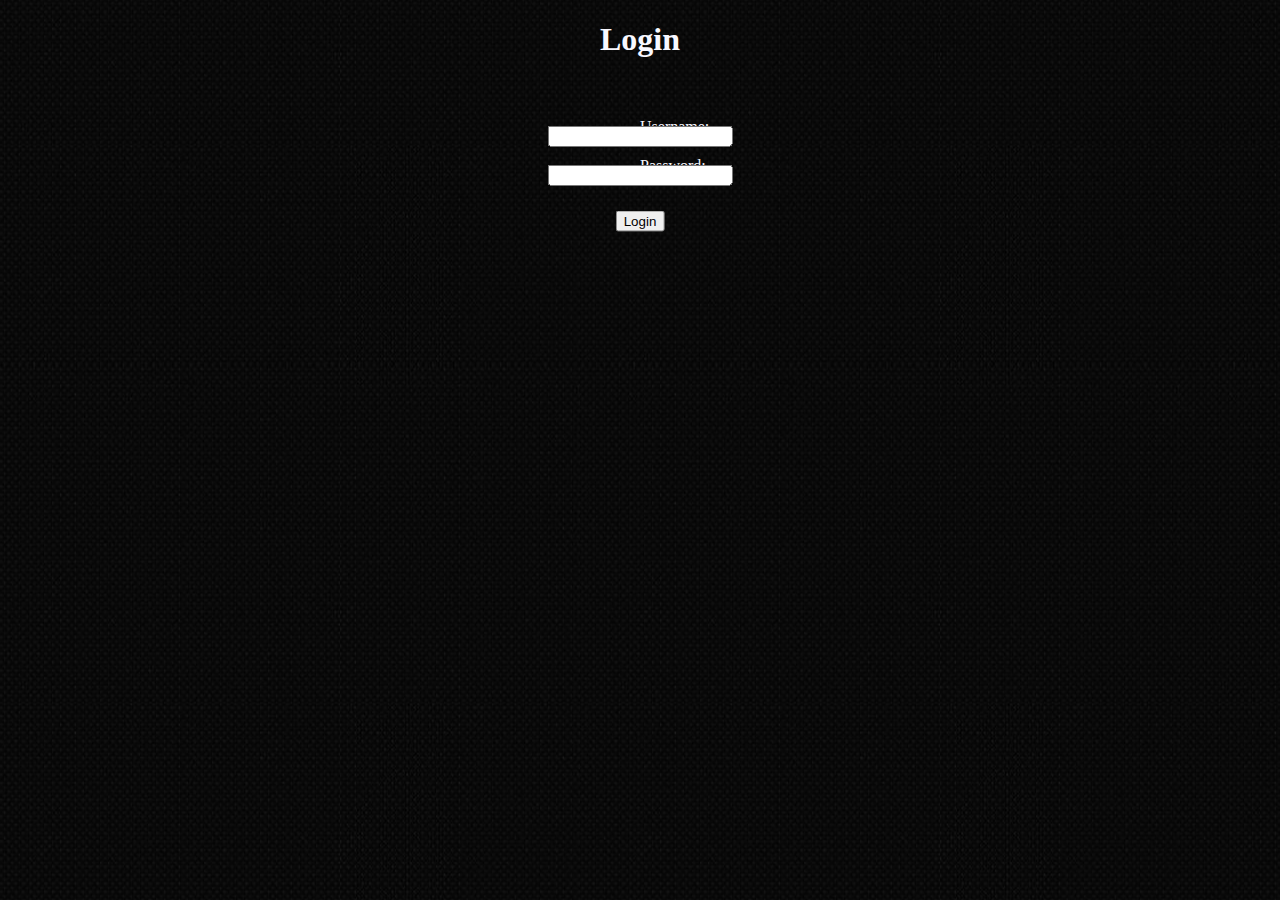
<file: proj1/clientside/index.html>
<!DOCTYPE html>
<html lang="en">

<head>
    <title>TRMS Home</title>

    <link href="https://cdn.jsdelivr.net/npm/bootstrap@5.0.2/dist/css/bootstrap.min.css" rel="stylesheet"
        integrity="sha384-EVSTQN3/azprG1Anm3QDgpJLIm9Nao0Yz1ztcQTwFspd3yD65VohhpuuCOmLASjC" crossorigin="anonymous">
    <link rel="stylesheet" type="text/CSS" href="index.css">
</head>

<body>

    <h1>Login</h1>
    <label for="usern">Username:</label><br>
    <input id="usern" type="text" name="usern" value=""><br>
    <label for="pw">Password:</label><br>
    <input id="pw" type="password" name="pw" value=""><br>

    <button id="login" onclick="login()">Login</button><br>
    <a class="hide" href="reimbursement.html">View Reimbursement Forms</a>

    <h2 class="hide">Tuition Reimbursement Form</h2><br>
    <p class="hide" id="welcome">Welcome </p>

    <label class="hide" for="date1">Date Start:</label><br>
    <input class="hide" id="date1" type="date" name="date1"><br>
    <label class="hide" for="date2">Date End:</label><br>
    <input class="hide" id="date2" type="date" name="date2"><br>
    <label class="hide" for="location">Location:</label><br>
    <input class="hide" id="location" type="text" name="location"><br>
    <label class="hide" for="description">Description:</label><br>
    <input class="hide" id="description" type="text" name="description"><br>
    <label class="hide" for="cost">Cost:</label><br>
    <input class="hide" id="cost" type="number" name="cost"><br>

    <label class="hide" for="grading_format">Grading Format:</label><br>
<select class="hide" id="grading_format" name="grading_format"> 
    <option class="hide" value="Letter Grade">Letter Grade</option>
</select><br>
    <label class="hide" for="event_type">Type of Event:</label><br>
<select class="hide" id="event_type" name="event_type">
    <option class="hide" value="class">Class</option>
</select><br>

    <label class="hide" for="reason">Reason:</label><br>
    <input class="hide" id="reason" type="text" name="reason"><br>
    <label class="hide" for="attachment">Approvals:</label><br>
    <input class="hide" id="attachment" type="file" name="attachment"><br>
    <label class="hide" for="attachment2">Attachment:</label><br>
    <input class="hide" id="attachment2" type="file" name="attachment2"><br>

    <button id="submitForm" class="hide" onclick="submitForm()">Submit Tuition Form</button><br>
    <p class="hide" id="success"></p>

</body>

<script src="index.js"></script>
</file>
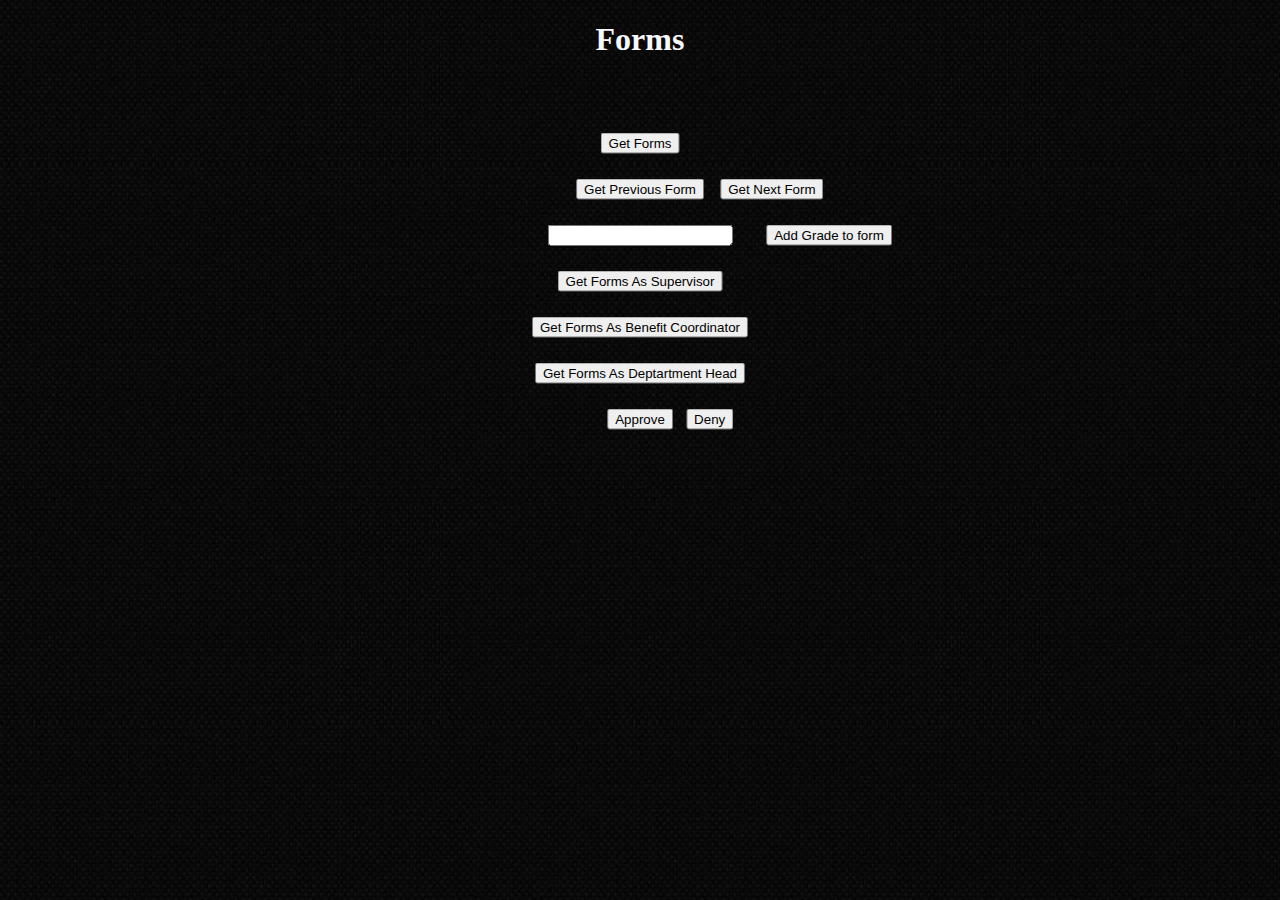
<file: proj1/clientside/reimbursement.html>
<!DOCTYPE html>
<html lang="en">

<head>
    <title>TRMS Home</title>

    <link href="https://cdn.jsdelivr.net/npm/bootstrap@5.0.2/dist/css/bootstrap.min.css" rel="stylesheet"
        integrity="sha384-EVSTQN3/azprG1Anm3QDgpJLIm9Nao0Yz1ztcQTwFspd3yD65VohhpuuCOmLASjC" crossorigin="anonymous">
    <link rel="stylesheet" type="text/CSS" href="index.css">
</head>

<body>

    <h1>Forms</h1>
    <button id="forms" onclick="getForms()">Get Forms</button><br>
    <button id="formsp" onclick="getPreviousForm()">Get Previous Form</button>
    <button id="formsn" onclick="getNextForm()">Get Next Form</button><br>
    <div id="form"></div>
    <input id="grade" type="text">
    <button id="addGrade" onclick="addGrade()">Add Grade to form</button><br>
    <button id="formsToApproveSupervisor" onclick="getFormsToApproveBySupervisor()">Get Forms As Supervisor</button><br>
    <button id="formsToApproveBenCo" onclick="getFormsToApproveByBenCo()">Get Forms As Benefit Coordinator</button><br>
    <button id="formsToApproveDeptHead" onclick="getFormsToApproveByDeptHead()">Get Forms As Deptartment Head</button><br>
    <div id="formToApprove"></div>
    <button id="approve" onclick="approve()">Approve</button>
    <button id="deny" onclick="deny()">Deny</button><br>
    <div id="success"></div>





</body>

<script src="reimbursement.js"></script>

</html>
</file>
<file: proj1/clientside/index.css>
body {
    background-image: url("images/indexbg.jpg");
    background-color: #cccccc;
    background-size: auto;
    background-position: center;
    background-repeat: repeat;
    color:ghostwhite;
}

a {
    text-align: center;
    position: relative;
    top: 50%;
    left: 50%;
    transform: translate(-50%, -50%);
    text-decoration-style: none;
}

h1 {
    text-align: center;
    margin-bottom: 60px;
}

h2 {
    text-align: center;
    margin-top: 25px;
}

h3 {
    text-align: center;
    font-size: small;
}

label {
    text-align: center;
    position: relative;
    top: 50%;
    left: 50%;
    transform: translate(-50%, -50%);
}

input {
    text-align: center;
    position: relative;
    top: 50%;
    left: 50%;
    transform: translate(-50%, -50%);
}

button {
    text-align: center;
    position: relative;
    margin-top: 25px;
    top: 50%;
    left: 50%;
    transform: translate(-50%, -50%);
}

select {
    text-align: center;
    position: relative;
    top: 50%;
    left: 50%;
    transform: translate(-50%, -50%);
}

option {
    text-align: center;
    position: relative;
    top: 50%;
    left: 50%;
    transform: translate(-50%, -50%);
}

p {
    text-align: center;
    position: relative;
    top: 50%;
    left: 50%;
    transform: translate(-50%, -50%);
}

.hide {
    visibility: hidden;
}
</file>
